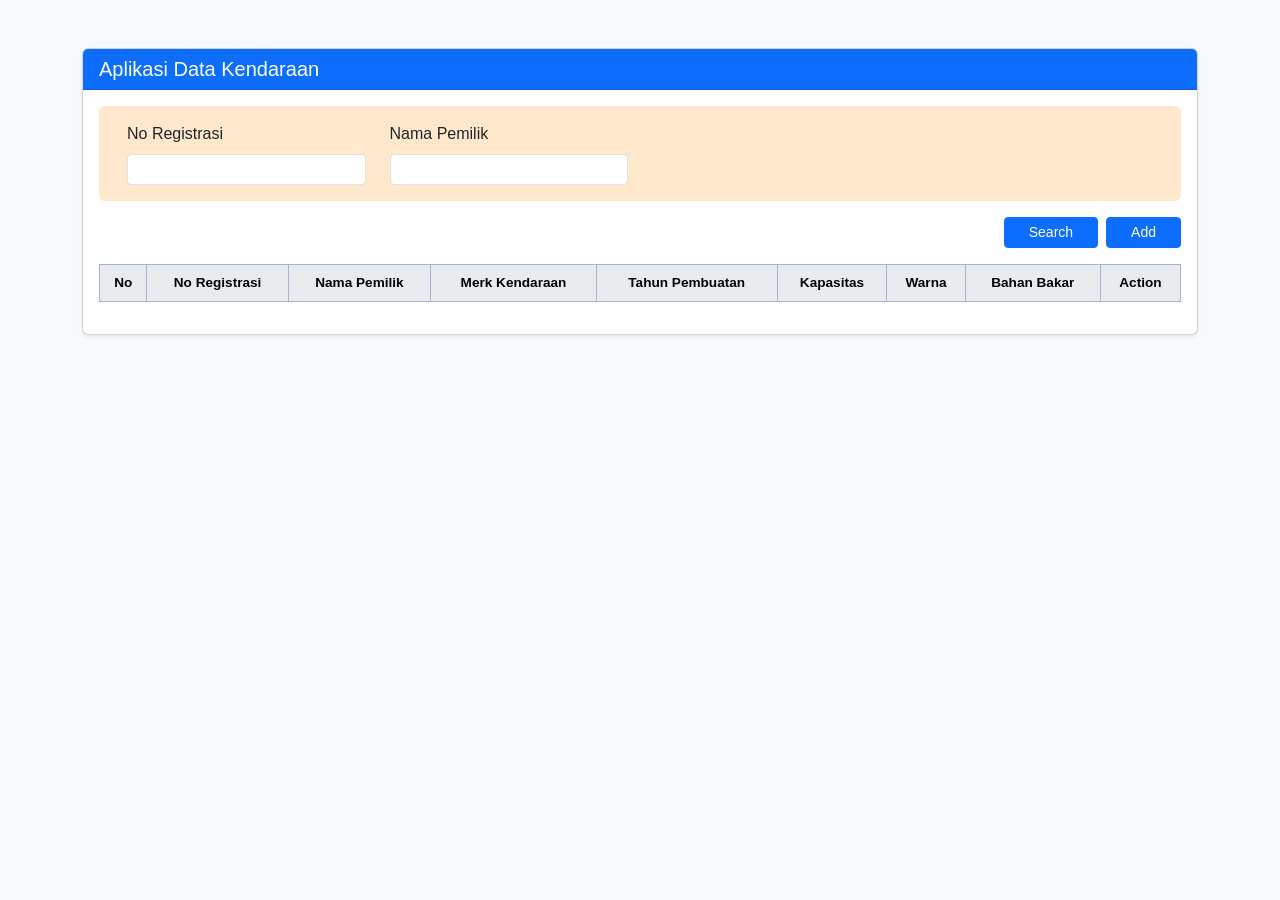
<file: index.html>
<!DOCTYPE html>
<html lang="id">
<head>
    <meta charset="UTF-8">
    <meta name="viewport" content="width=device-width, initial-scale=1.0">
    <title>Aplikasi Data Kendaraan</title>
    <!-- Bootstrap CSS -->
    <link href="https://cdn.jsdelivr.net/npm/bootstrap@5.3.0/dist/css/bootstrap.min.css" rel="stylesheet">
    <!-- Custom CSS -->
    <link href="css/style.css" rel="stylesheet">
</head>
<body class="bg-light">

<div class="container mt-5">
    <div class="card shadow-sm">
        <div class="card-header bg-primary text-white">
            <h5 class="mb-0">Aplikasi Data Kendaraan</h5>
        </div>
        <div class="card-body">
            <!-- Search Form -->
            <div class="row mb-3 bg-warning-subtle p-3 rounded mx-0">
                <div class="col-md-3">
                    <label class="form-label">No Registrasi</label>
                    <input type="text" id="searchNoRegistrasi" class="form-control form-control-sm">
                </div>
                <div class="col-md-3">
                    <label class="form-label">Nama Pemilik</label>
                    <input type="text" id="searchNamaPemilik" class="form-control form-control-sm">
                </div>
            </div>

            <!-- Action Buttons -->
            <div class="d-flex justify-content-end mb-3">
                <button class="btn btn-primary btn-sm me-2 px-4" id="btnSearch">Search</button>
                <a href="form.html?mode=add" class="btn btn-primary btn-sm px-4">Add</a>
            </div>

            <!-- Data Table -->
            <div class="table-responsive">
                <table class="table table-bordered table-striped table-hover text-center align-middle" style="font-size: 0.85rem;">
                    <thead class="table-primary">
                        <tr>
                            <th>No</th>
                            <th>No Registrasi</th>
                            <th>Nama Pemilik</th>
                            <th>Merk Kendaraan</th>
                            <th>Tahun Pembuatan</th>
                            <th>Kapasitas</th>
                            <th>Warna</th>
                            <th>Bahan Bakar</th>
                            <th>Action</th>
                        </tr>
                    </thead>
                    <tbody id="tableBody">
                        <!-- Data will be populated here -->
                    </tbody>
                </table>
            </div>
        </div>
    </div>
</div>

<!-- Delete Confirmation Modal -->
<div class="modal fade" id="deleteModal" tabindex="-1">
    <div class="modal-dialog modal-dialog-centered">
        <div class="modal-content">
            <div class="modal-body text-center mt-3">
                <p>Anda yakin menghapus data <span id="deleteTargetId" class="fw-bold"></span> ?</p>
                <input type="hidden" id="deleteNoRegistrasi">
            </div>
            <div class="modal-footer justify-content-center border-0 mb-2">
                <button type="button" class="btn btn-primary btn-sm px-4" id="btnConfirmDelete">OK</button>
                <button type="button" class="btn btn-secondary btn-sm px-4" data-bs-dismiss="modal">Batal</button>
            </div>
        </div>
    </div>
</div>

<!-- jQuery -->
<script src="https://code.jquery.com/jquery-3.6.0.min.js"></script>
<!-- Bootstrap JS -->
<script src="https://cdn.jsdelivr.net/npm/bootstrap@5.3.0/dist/js/bootstrap.bundle.min.js"></script>
<!-- Custom JS -->
<script src="js/app.js"></script>
</body>
</html>
</file>
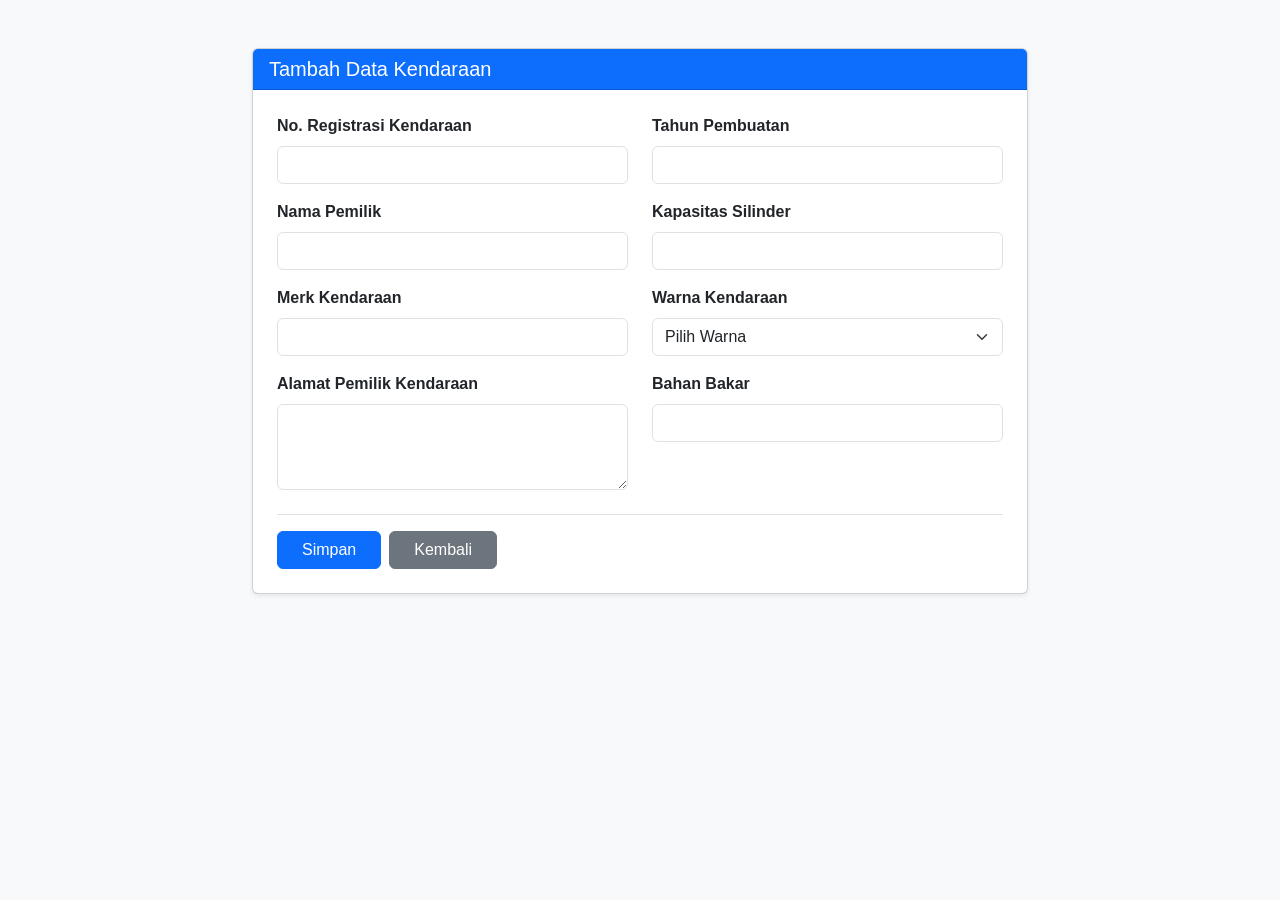
<file: form.html>
<!DOCTYPE html>
<html lang="id">
<head>
    <meta charset="UTF-8">
    <meta name="viewport" content="width=device-width, initial-scale=1.0">
    <title>Tambah/Edit Data Kendaraan</title>
    <!-- Bootstrap CSS -->
    <link href="https://cdn.jsdelivr.net/npm/bootstrap@5.3.0/dist/css/bootstrap.min.css" rel="stylesheet">
    <!-- Custom CSS -->
    <link href="css/style.css" rel="stylesheet">
</head>
<body class="bg-light">

<div class="container mt-5" style="max-width: 800px;">
    <div class="card shadow-sm">
        <div class="card-header bg-primary text-white">
            <h5 class="mb-0" id="formTitle">Tambah Data Kendaraan</h5>
        </div>
        <div class="card-body p-4">
            <form id="kendaraanForm">
                <div class="row mb-3">
                    <div class="col-md-6">
                        <label class="form-label fw-semibold">No. Registrasi Kendaraan</label>
                        <input type="text" class="form-control" id="noRegistrasi" required>
                    </div>
                    <div class="col-md-6">
                        <label class="form-label fw-semibold">Tahun Pembuatan</label>
                        <input type="number" class="form-control" id="tahunPembuatan" maxlength="4" required>
                    </div>
                </div>

                <div class="row mb-3">
                    <div class="col-md-6">
                        <label class="form-label fw-semibold">Nama Pemilik</label>
                        <input type="text" class="form-control" id="namaPemilik" required>
                    </div>
                    <div class="col-md-6">
                        <label class="form-label fw-semibold">Kapasitas Silinder</label>
                        <input type="number" class="form-control" id="kapasitasSilinder" required>
                    </div>
                </div>

                <div class="row mb-3">
                    <div class="col-md-6">
                        <label class="form-label fw-semibold">Merk Kendaraan</label>
                        <input type="text" class="form-control" id="merkKendaraan" required>
                    </div>
                    <div class="col-md-6">
                        <label class="form-label fw-semibold">Warna Kendaraan</label>
                        <select class="form-select" id="warnaKendaraan" required>
                            <option value="">Pilih Warna</option>
                            <option value="Merah">Merah</option>
                            <option value="Hitam">Hitam</option>
                            <option value="Biru">Biru</option>
                            <option value="Abu-Abu">Abu-Abu</option>
                        </select>
                    </div>
                </div>

                <div class="row mb-4">
                    <div class="col-md-6">
                        <label class="form-label fw-semibold">Alamat Pemilik Kendaraan</label>
                        <textarea class="form-control" id="alamat" rows="3" required></textarea>
                    </div>
                    <div class="col-md-6">
                        <label class="form-label fw-semibold">Bahan Bakar</label>
                        <input type="text" class="form-control" id="bahanBakar" required>
                    </div>
                </div>

                <div class="d-flex border-top pt-3">
                    <button type="submit" class="btn btn-primary px-4 me-2" id="btnSave">Simpan</button>
                    <a href="index.html" class="btn btn-secondary px-4">Kembali</a>
                </div>
            </form>
        </div>
    </div>
</div>

<!-- jQuery -->
<script src="https://code.jquery.com/jquery-3.6.0.min.js"></script>
<!-- Bootstrap JS -->
<script src="https://cdn.jsdelivr.net/npm/bootstrap@5.3.0/dist/js/bootstrap.bundle.min.js"></script>
<!-- Custom JS -->
<script src="js/app.js"></script>
</body>
</html>
</file>
<file: css/style.css>
/* Custom styles for Aplikasi Data Kendaraan */
body {
    background-color: #f8f9fa;
    font-family: 'Segoe UI', Tahoma, Geneva, Verdana, sans-serif;
}

.table th {
    background-color: #e9ecef;
    vertical-align: middle;
}

.table td {
    vertical-align: middle;
}

.card-header {
    background-color: #007bff;
}

.bg-warning-subtle {
    background-color: #ffe8cc !important;
}

.action-link {
    cursor: pointer;
    text-decoration: none;
    color: #d9534f;
    font-weight: 500;
}
.action-link:hover {
    text-decoration: underline;
}

.action-detail { color: #f0ad4e; }
.action-edit { color: #0275d8; }
.action-delete { color: #d9534f; }
</file>
